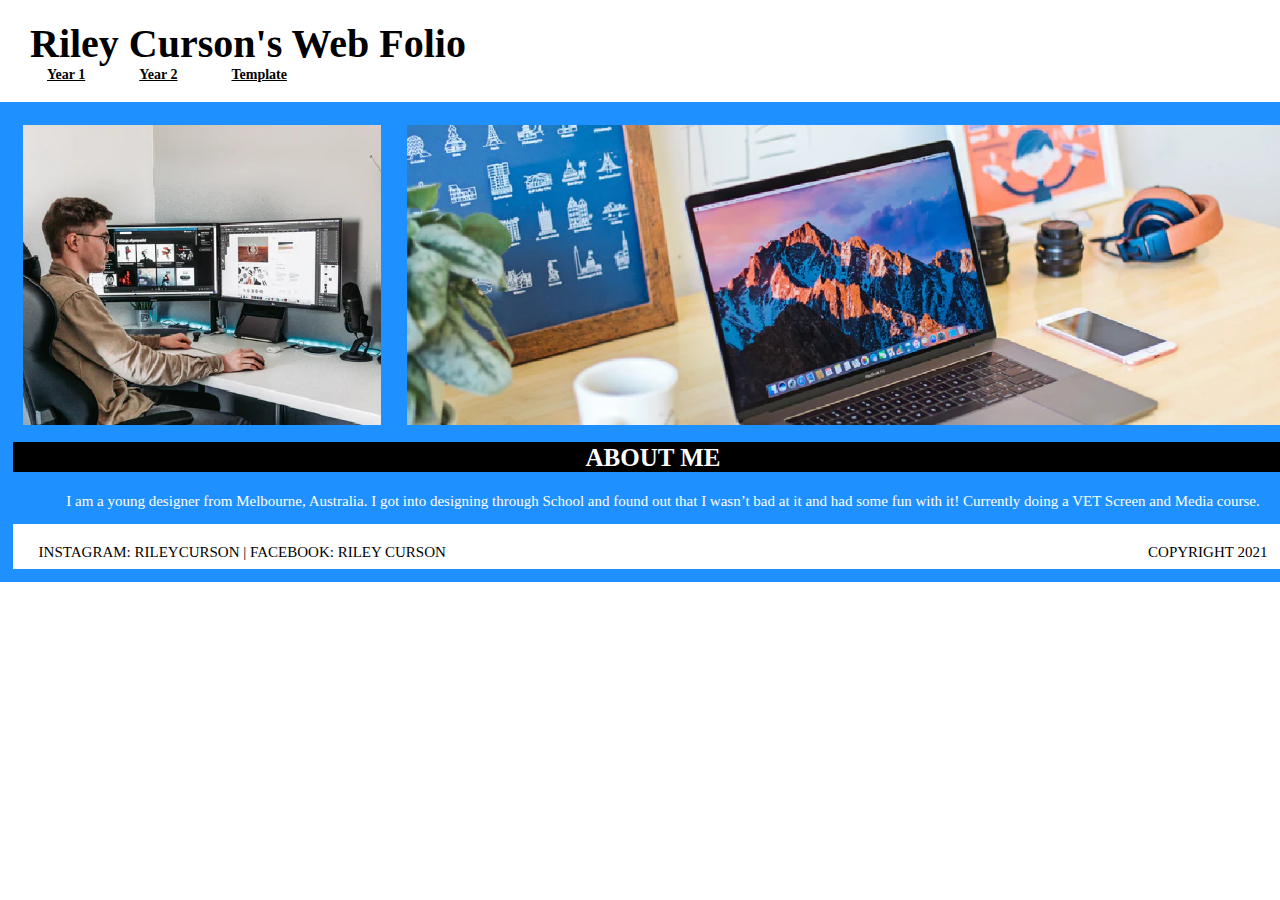
<file: index.html>
<!doctype html>
<html>
<head>
	<title>Riley Curson's Web Folio</title>
	<link rel="stylesheet" href="css/styles.css">
</head>
<body>
	<div id="page">
		<div id="header">
			<h1>Riley Curson's Web Folio</h1>
		</div>
			<div id="nav">
			<a href="year1/year1.html" class="link">Year 1</a>
			<a href="year2" class="link">Year 2</a>
			<a href="template/Website design-01.jpg" class="link">Template</a>
		</div>
		<div id="main">
			<div class="article">
			<img class="leftpos" src="images/sampleimage1.png" width="300" height="300">
			<img class="rightpos" src="images/sampleimage2.png" width="500" height="300">
				<h1>ABOUT ME</h1>
					<p>I am a young designer from Melbourne, Australia. 
					I got into designing through School and found out that I wasn’t bad at it and had some fun with it!
					Currently doing a VET Screen and Media course.</p>
			</div>
		<div id="footer">
			<div class="left-footer">
					<p>INSTAGRAM: RILEYCURSON | FACEBOOK: RILEY CURSON</p>
			</div>
				<div class="right-footer">
			 		 <p>COPYRIGHT 2021</p>
				</div>
		</div>
	</div>
</body>
</html>
</file>
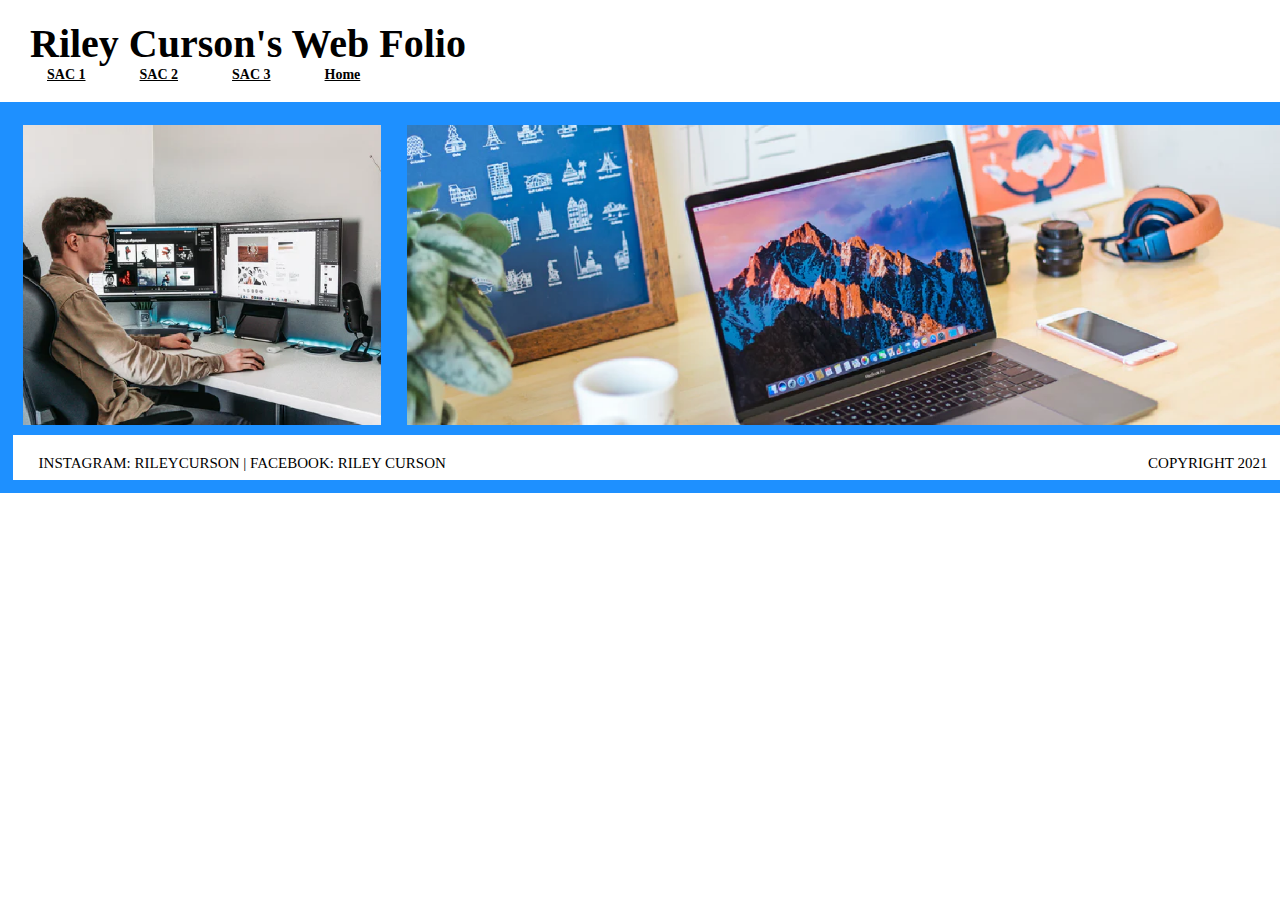
<file: year1/year1.html>
<!doctype html>
<html>
<head>
	<title>Riley Curson's Web Folio</title>
	<link rel="stylesheet" href="../css/styles.css">
</head>
<body>
	<div id="page">
		<div id="header">
			<h1>Riley Curson's Web Folio</h1>
		</div>
			<div id="nav">
			<a href="SAC1/year1old.html" class="link">SAC 1</a>
			<a href="../year1/SAC2/year1medium.html" class="link">SAC 2</a>
			<a href="../year1/SAC3/year1new.html" class="link">SAC 3</a>
			<a href="../index.html" class="link">Home</a>
		</div>
		<div id="main">
			<div class="article">
			<img class="leftpos" src="../images/sampleimage1.png" width="300" height="300">
			<img class="rightpos" src="../images/sampleimage2.png" width="500" height="300">
			</div>
		<div id="footer">
			<div class="left-footer">
					<p>INSTAGRAM: RILEYCURSON | FACEBOOK: RILEY CURSON</p>
			</div>
				<div class="right-footer">
			 		 <p>COPYRIGHT 2021</p>
				</div>
		</div>
	</div>
</body>
</html>
</file>
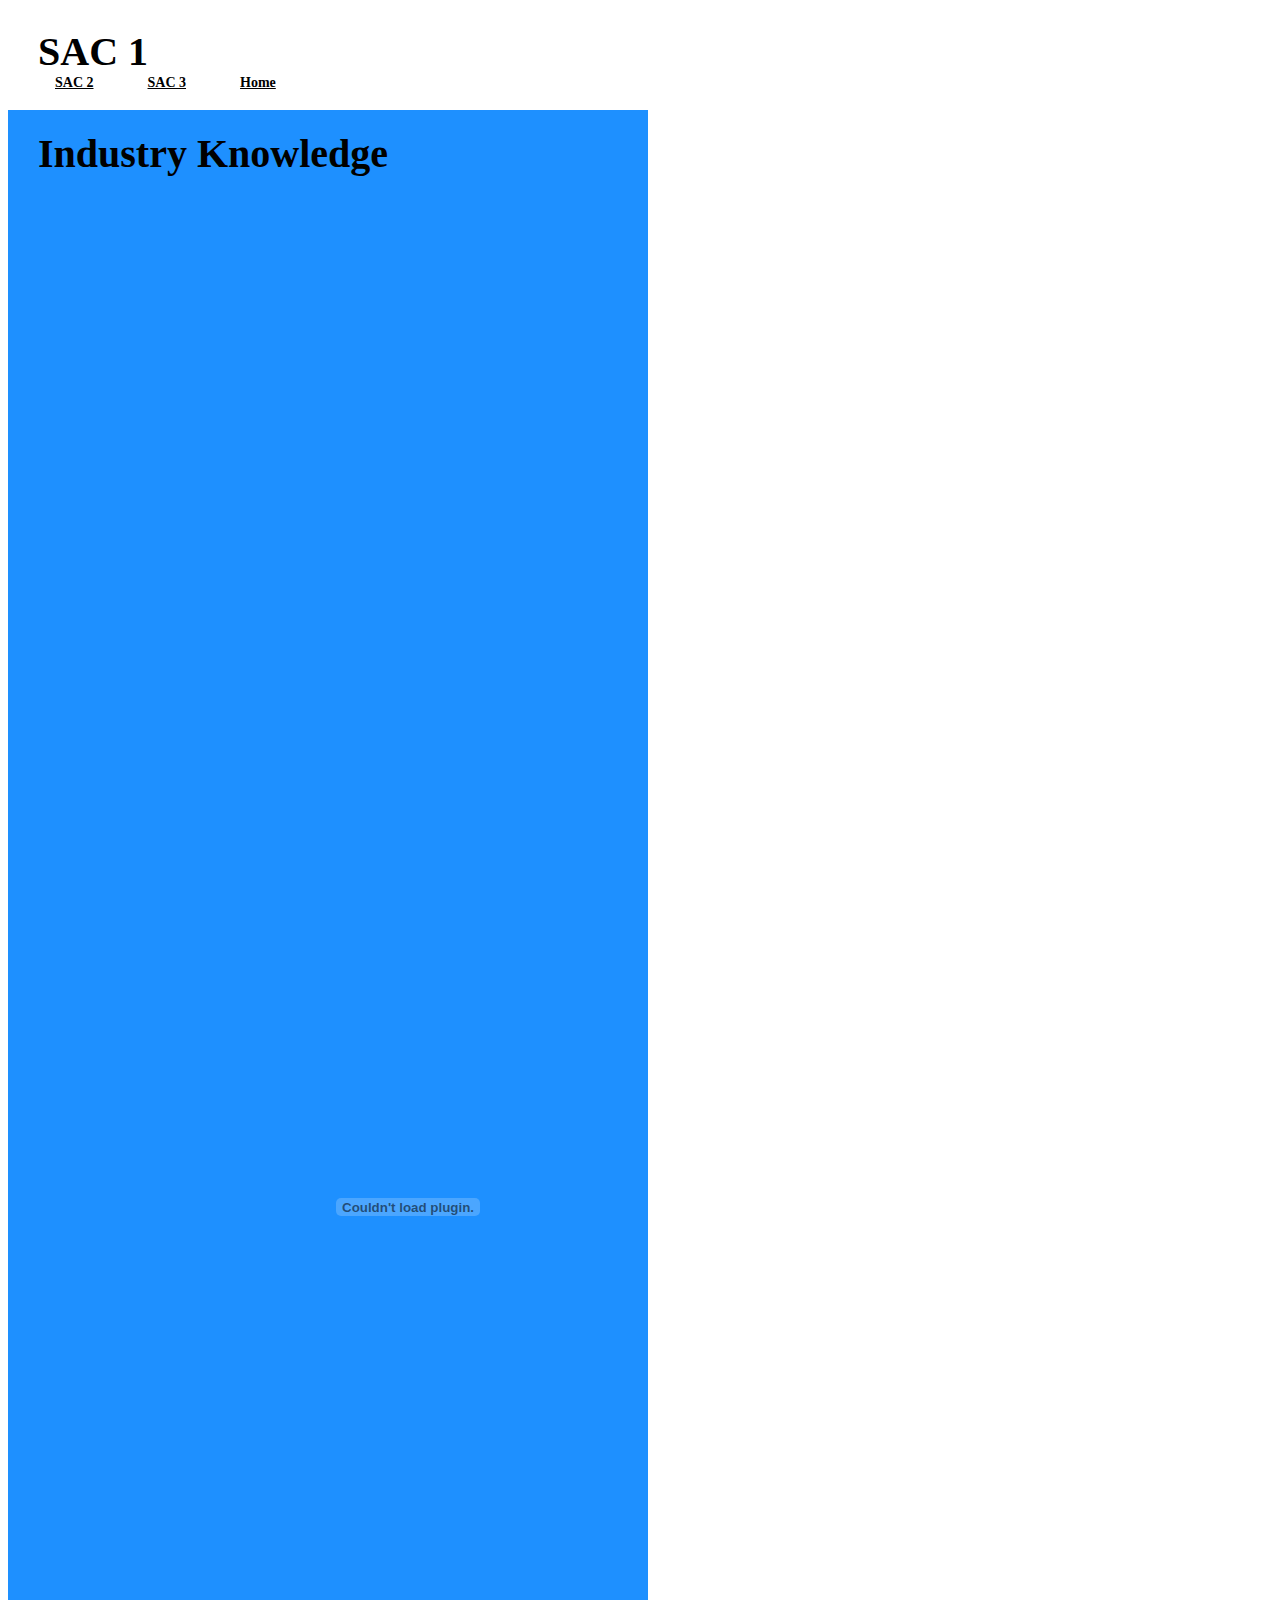
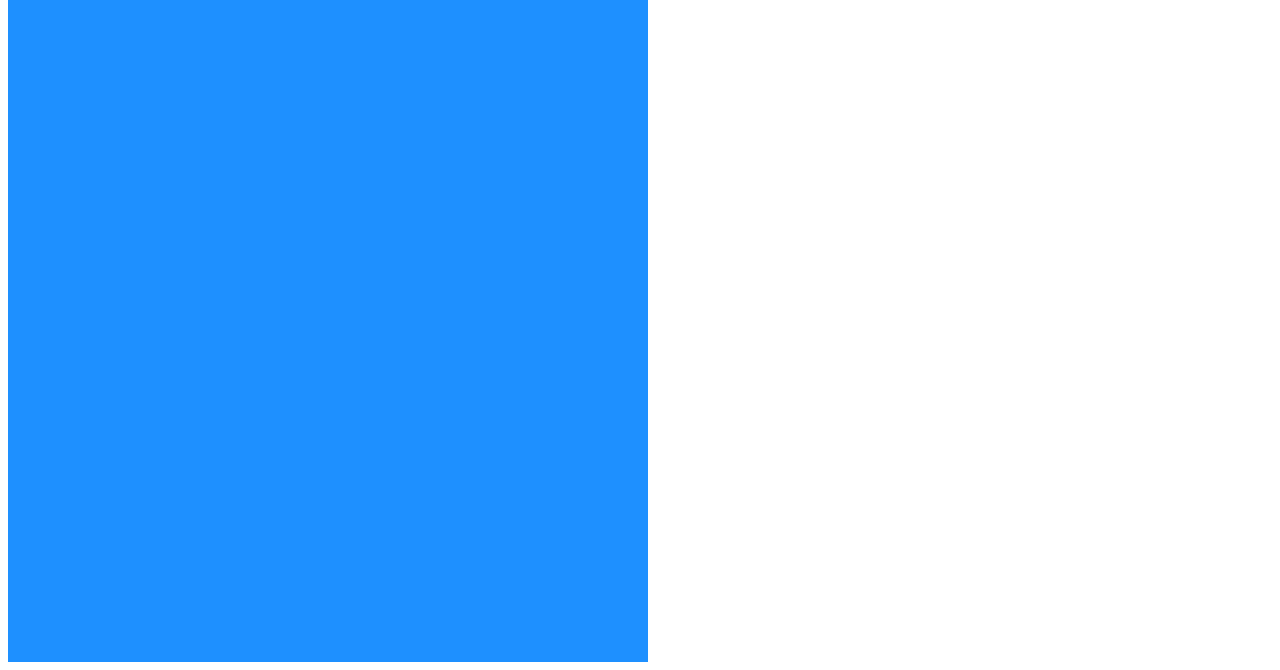
<file: year1/SAC1/year1old.html>
<!doctype html>
<html>
<head>
<meta charset="utf-8">
<title>year1old.html</title>
	<link rel="stylesheet" href="../style.css">
</head>

<body>
		<div id="page">
		<div id="header">
		<div id="page">
		<div id="header">
			<h1>SAC 1</h1>
		</div>
			<div id="nav">
			<a href="../SAC2/year1medium.html" class="link">SAC 2</a>
			<a href="../SAC3/year1new.html" class="link">SAC 3</a>
			<a href="../../index.html" class="link">Home</a>
		</div>
		<h1>Industry Knowledge</h1>
	<embed src="../../pdfs/00A-SAC3-IndustryKnowledge_Riley Curson.pdf" width="800px" height="2100px" />
</body>
</html>
</file>
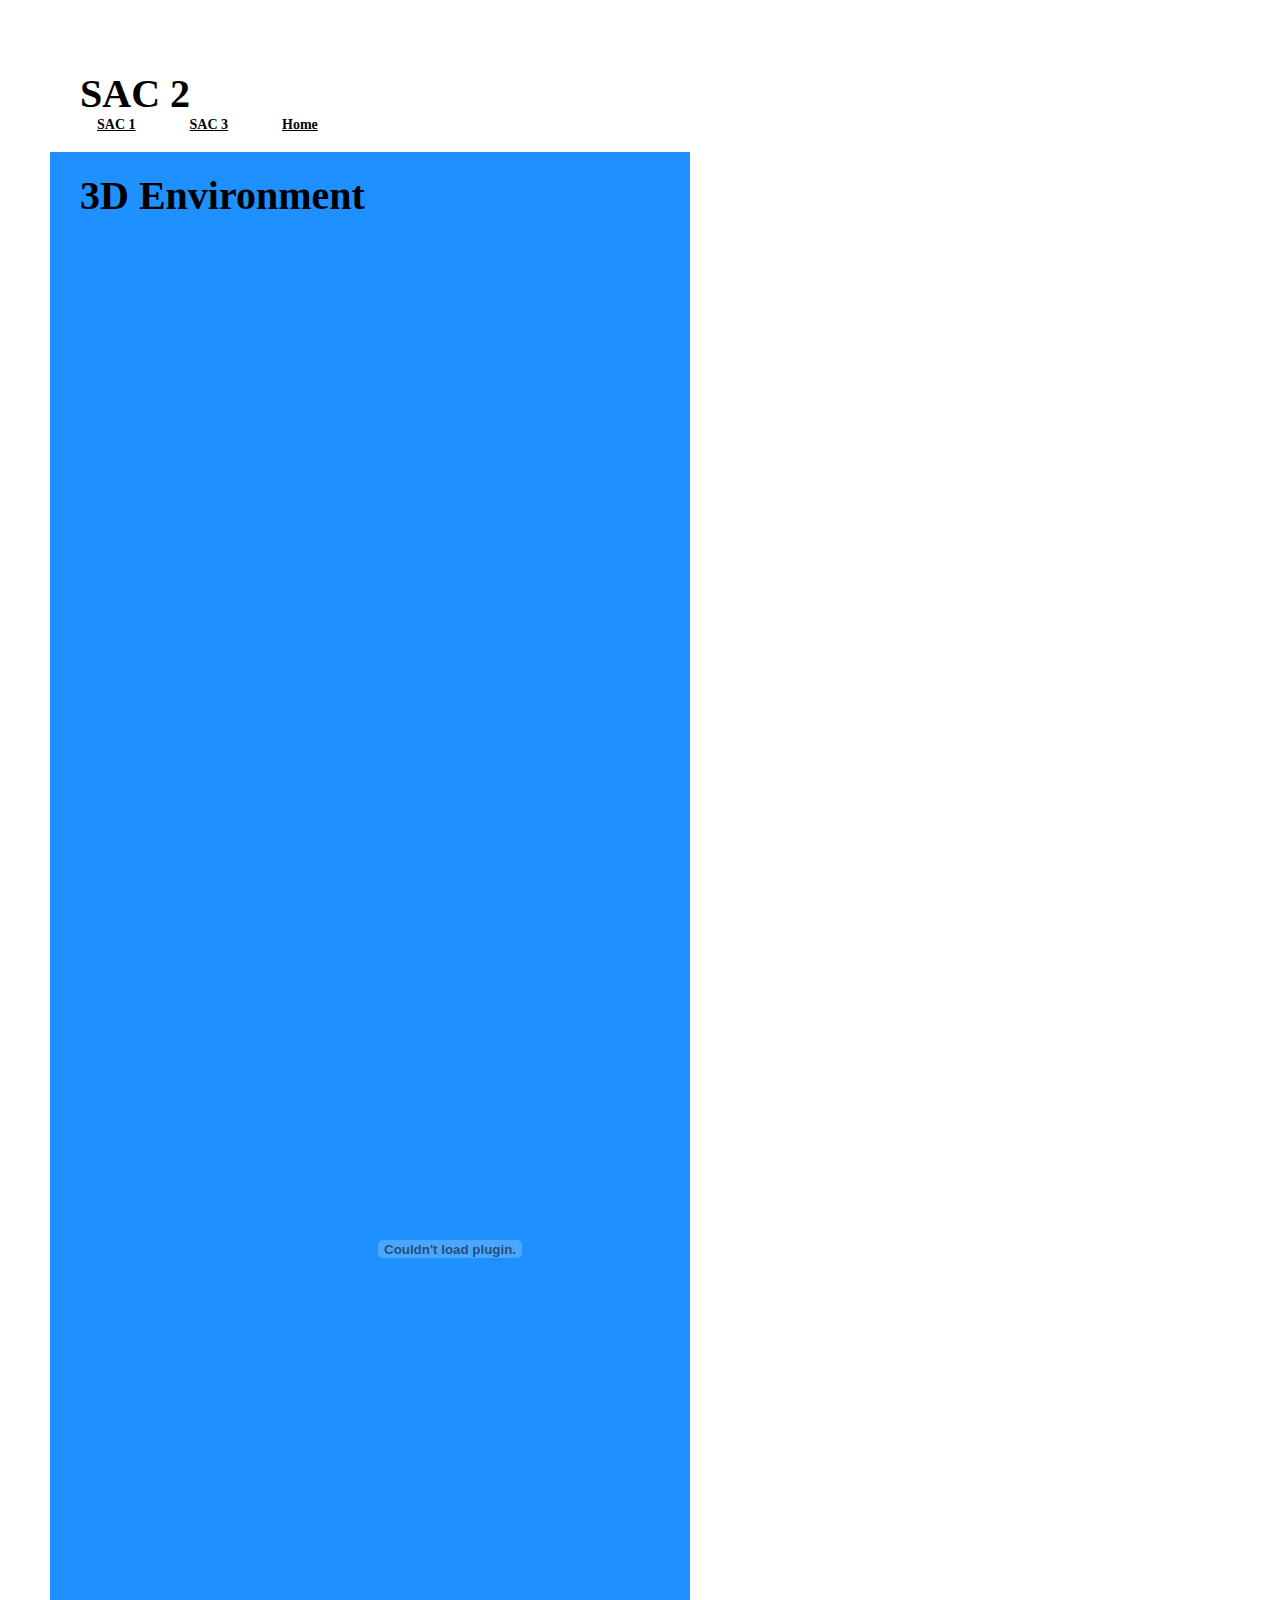
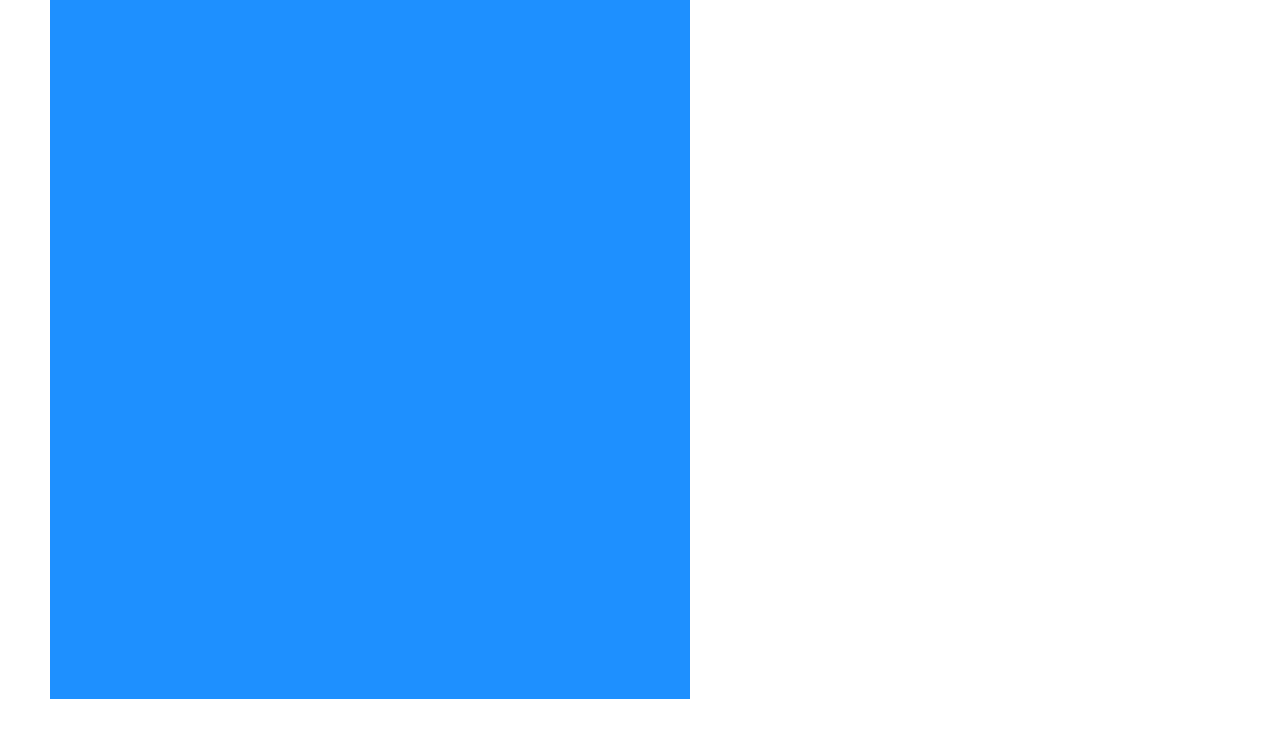
<file: year1/SAC2/year1medium.html>
<meta charset="utf-8">
<title>year1medium.html</title>
	<link rel="stylesheet" href="../style.css">
</head>

<body>
		<div id="page">
		<div id="header">
		<div id="page">
		<div id="header">
			<h1>SAC 2</h1>
		</div>
			<div id="nav">
			<a href="../SAC1/year1old.html" class="link">SAC 1</a>
			<a href="../SAC3/year1new.html" class="link">SAC 3</a>
			<a href="../../index.html" class="link">Home</a>
		</div>
		<h1>3D Environment</h1>
	<embed src="../../pdfs/3D Environment Submission.pdf" width="800px" height="2100px" />
</body>
</html>
</file>
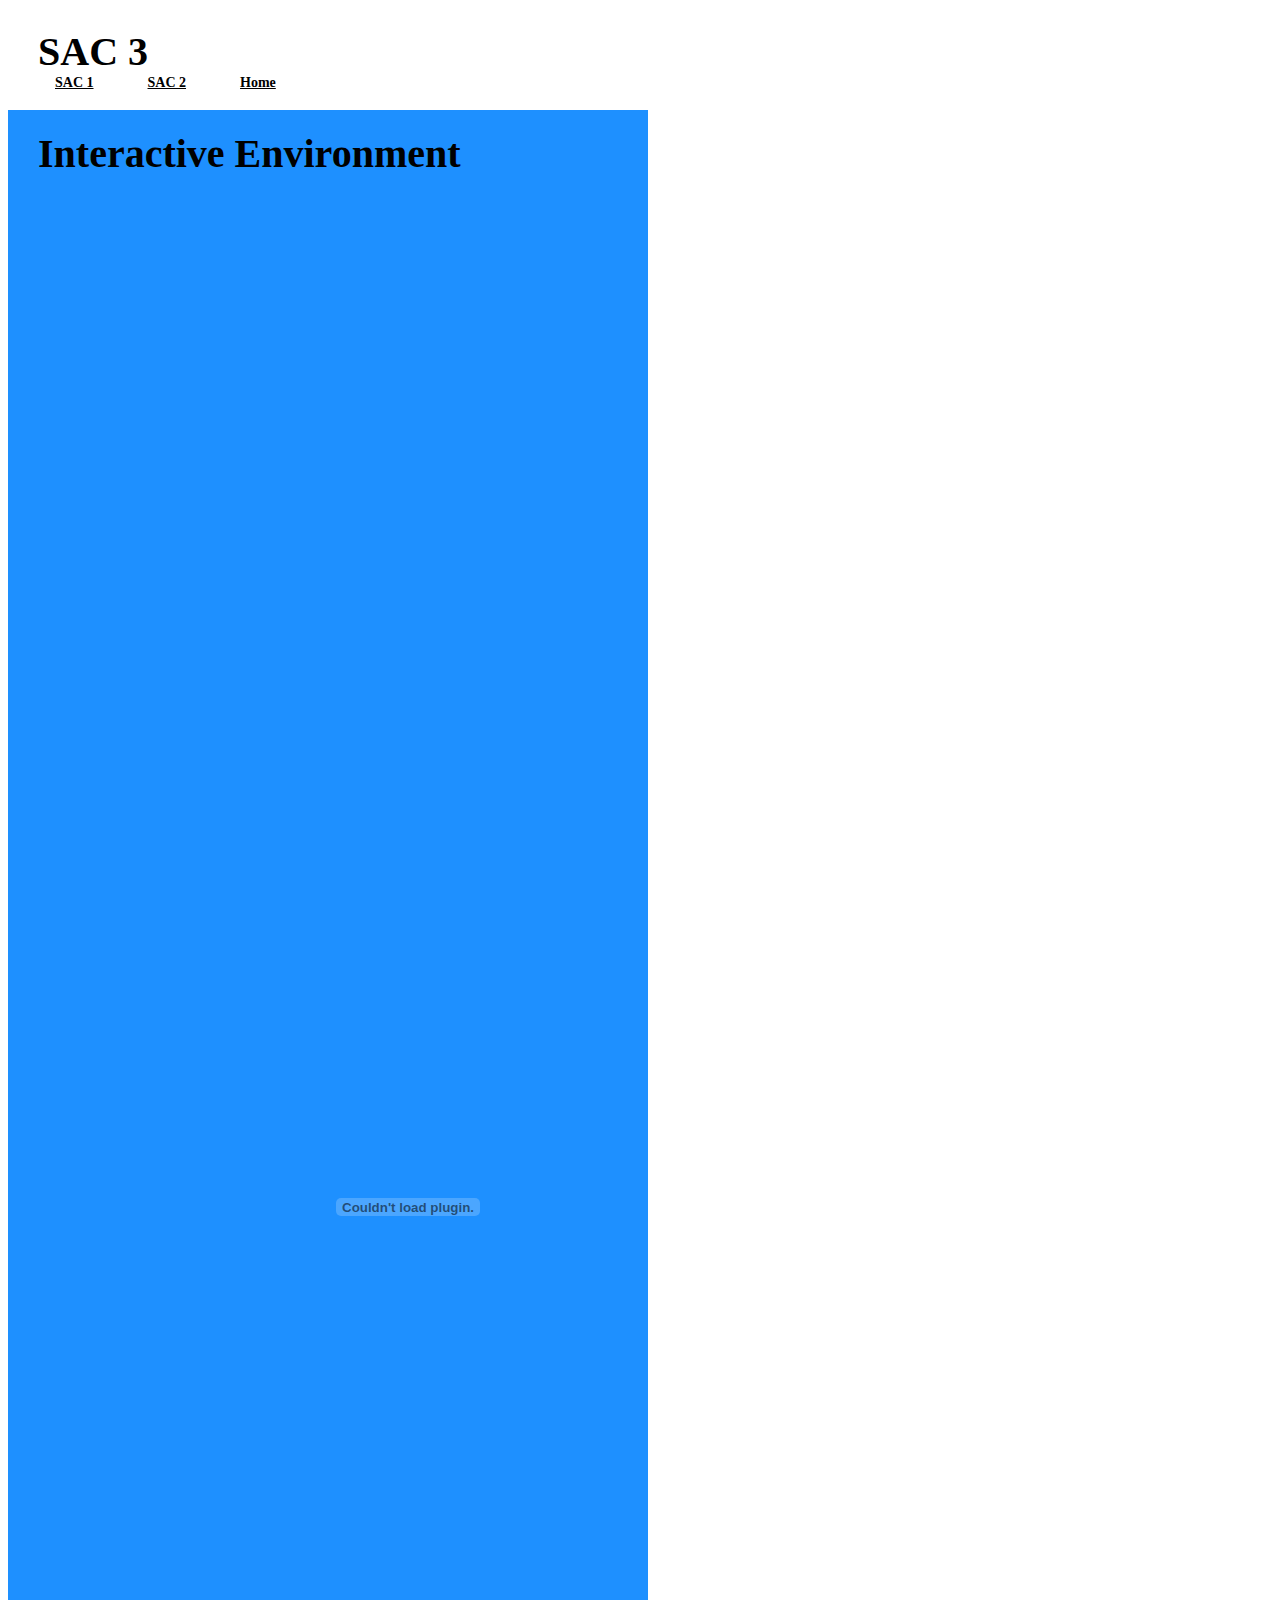
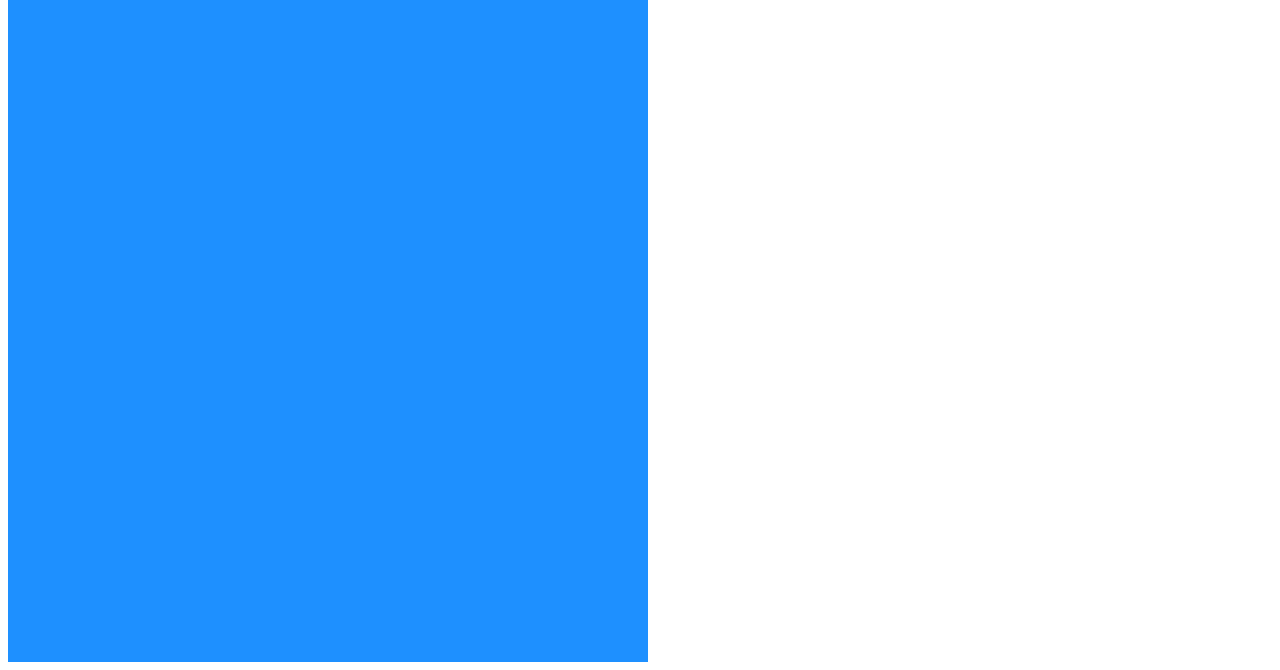
<file: year1/SAC3/year1new.html>
<!doctype html>
<html>
<head>
<meta charset="utf-8">
<title>year1new.html</title>
	<link rel="stylesheet" href="../style.css">
</head>

<body>
		<div id="page">
		<div id="header">
		<div id="page">
		<div id="header">
			<h1>SAC 3</h1>
		</div>
			<div id="nav">
			<a href="../SAC1/year1old.html" class="link">SAC 1</a>
			<a href="../SAC2/year1medium.html" class="link">SAC 2</a>
			<a href="../../index.html" class="link">Home</a>
		</div>
		<h1>Interactive Environment</h1>
	<embed src="../../pdfs/Screen and Media Folio -  SAC 4.pdf" width="800px" height="2100px" />
</body>
</html>
</file>
<file: css/styles.css>
body 
{
	margin: 0;
	padding: 0;
	font-family: "Barlow Condensed";
	font-size: 13px;
	color: white;
	width: 100%;
	float: left;
}
#page
{
	position: relative;
	width: 100%;
	height: auto;
	overflow: hidden;
	background-color: dodgerblue;
	float: left;
	padding: 0;
}
#header
{
	padding: 0;
	color: black;
	background-color: white;
	float: left;
	margin: 0;
	width: 100%;
}
#header h1
{
	position: relative;
	left: 30px;
	top: 20px;
	color: black;
	text-align: left;
	font-size: 40px;
	font-weight: bold;
	float: left;
	margin: 0;
	width: 100%;
	padding: 0;
}
#nav
{
	line-height: 55px;
	padding: 0 20px;
	background-color: white;
	text-align: right;
	float: left;
	margin: 0;
	width: 100%;
}
#nav .link
{
	float: left;
	padding: 0;
	margin: 0 27px 0 27px;
}
.link:hover
{
	color: deepskyblue;
	float: left;
	margin: 0;
	padding: 0;
}
.link
{
	font-size: 14px;
	font-weight: bold;
	color: black;
	float: left;
	padding: 0;
}
#sidenav
{
	float: left;
	width: 100px;
	padding: 1em;
	margin: 0;
	background: #444;
}
#sidenav ul
{
	list-style-type: none;
	padding:0px;
	float: left;
	margin: 0;
	width: 100%;
}
#sidenav li
{
	margin: 10px;
	float: left;
	width: 100%;
	padding: 0;
}
#footer
{
	height: 40px;
	padding-top: 5px;
	background-color: white;
	text-align: center;
	font-size: 10px;
	color: black;
	float: left;
	margin: 0;
	width: 100%;
}
.left-footer
{
	text-align: left;
	float: left;
	width: 48%;
	padding-left: 2%;
	font-size: 15px;
}
.right-footer
{
	text-align: right;
	float: right;
	width: 48%;
	padding-right: 2%;
	font-size: 15px;
}
#main
{
	padding: 1em;
	overflow: hidden;
	float: left;
	margin: 0;
	width: 100%;
}
.article
{
	width: 100%;
	padding: 10px 10px;
	overflow: hidden;
	float: left;
	margin: 0;
}
.article h1
{
	margin-left: -10px;
	padding-top: 2px;
	font-size: 25px;
	font-weight: bold;
	background-color: black;
	color: white;
	float: left;
	width: 100%;
	text-align: center;
}
.article p
{
	font-size: 15px;
	line-height: 25px;
	float: left;
	margin: 0;
	width: 100%;
	padding: 0;
	text-align: center;
}
.article .leftpos
{
	float: left;
	padding-right: 2%;
	margin: 0;
	width: 28%;
}
.article .rightpos
{
	float: right;
	padding-left: 0;
	margin: 0;
	width: 70%;
}
</file>
<file: year1/style.css>
@charset "utf-8";
/* CSS Document */
body 
{
	margin: 50;
	padding: 0;
	font-family: "Barlow Condensed";
	font-size: 20px;
	color: black;
	width: 50%;
	float: left;
}
#page
{
	position: relative;
	width: 100%;
	height: auto;
	overflow: hidden;
	background-color: dodgerblue;
	float: left;
	padding: 0;
}
#header
{
	padding: 0;
	color: black;
	background-color: white;
	float: left;
	margin: 0;
	width: 100%;
}
#header h1
{
	position: relative;
	left: 30px;
	top: 20px;
	color: black;
	text-align: left;
	font-size: 40px;
	font-weight: bold;
	float: left;
	margin: 0;
	width: 100%;
	padding: 0;
}
#nav
{
	line-height: 55px;
	padding: 0 20px;
	background-color: white;
	text-align: right;
	float: left;
	margin: 0;
	width: 100%;
}
#nav .link
{
	float: left;
	padding: 0;
	margin: 0 27px 0 27px;
}
.link:hover
{
	color: deepskyblue;
	float: left;
	margin: 0;
	padding: 0;
}
.link
{
	font-size: 14px;
	font-weight: bold;
	color: black;
	float: left;
	padding: 0;
}
#sidenav
{
	float: left;
	width: 100px;
	padding: 1em;
	margin: 0;
	background: #444;
}
#sidenav ul
{
	list-style-type: none;
	padding:0px;
	float: left;
	margin: 0;
	width: 100%;
}
#sidenav li
{
	margin: 10px;
	float: left;
	width: 100%;
	padding: 0;
}
#footer
{
	height: 40px;
	padding-top: 5px;
	background-color: white;
	text-align: center;
	font-size: 10px;
	color: black;
	float: left;
	margin: 0;
	width: 100%;
}
.left-footer
{
	text-align: left;
	float: left;
	width: 48%;
	padding-left: 2%;
	font-size: 15px;
}
.right-footer
{
	text-align: right;
	float: right;
	width: 48%;
	padding-right: 2%;
	font-size: 15px;
}
#main
{
	padding: 1em;
	overflow: hidden;
	float: left;
	margin: 0;
	width: 100%;
}
.article
{
	width: 100%;
	padding: 10px 10px;
	overflow: hidden;
	float: left;
	margin: 0;
}
.article h1
{
	margin-left: -10px;
	padding-top: 2px;
	font-size: 25px;
	font-weight: bold;
	background-color: black;
	color: white;
	float: left;
	width: 100%;
	text-align: center;
}
.article p
{
	font-size: 15px;
	line-height: 25px;
	float: left;
	margin: 0;
	width: 100%;
	padding: 0;
	text-align: center;
}
.article .leftpos
{
	float: left;
	padding-right: 2%;
	margin: 0;
	width: 28%;
}
.article .rightpos
{
	float: right;
	padding-left: 0;
	margin: 0;
	width: 70%;
}
</file>
